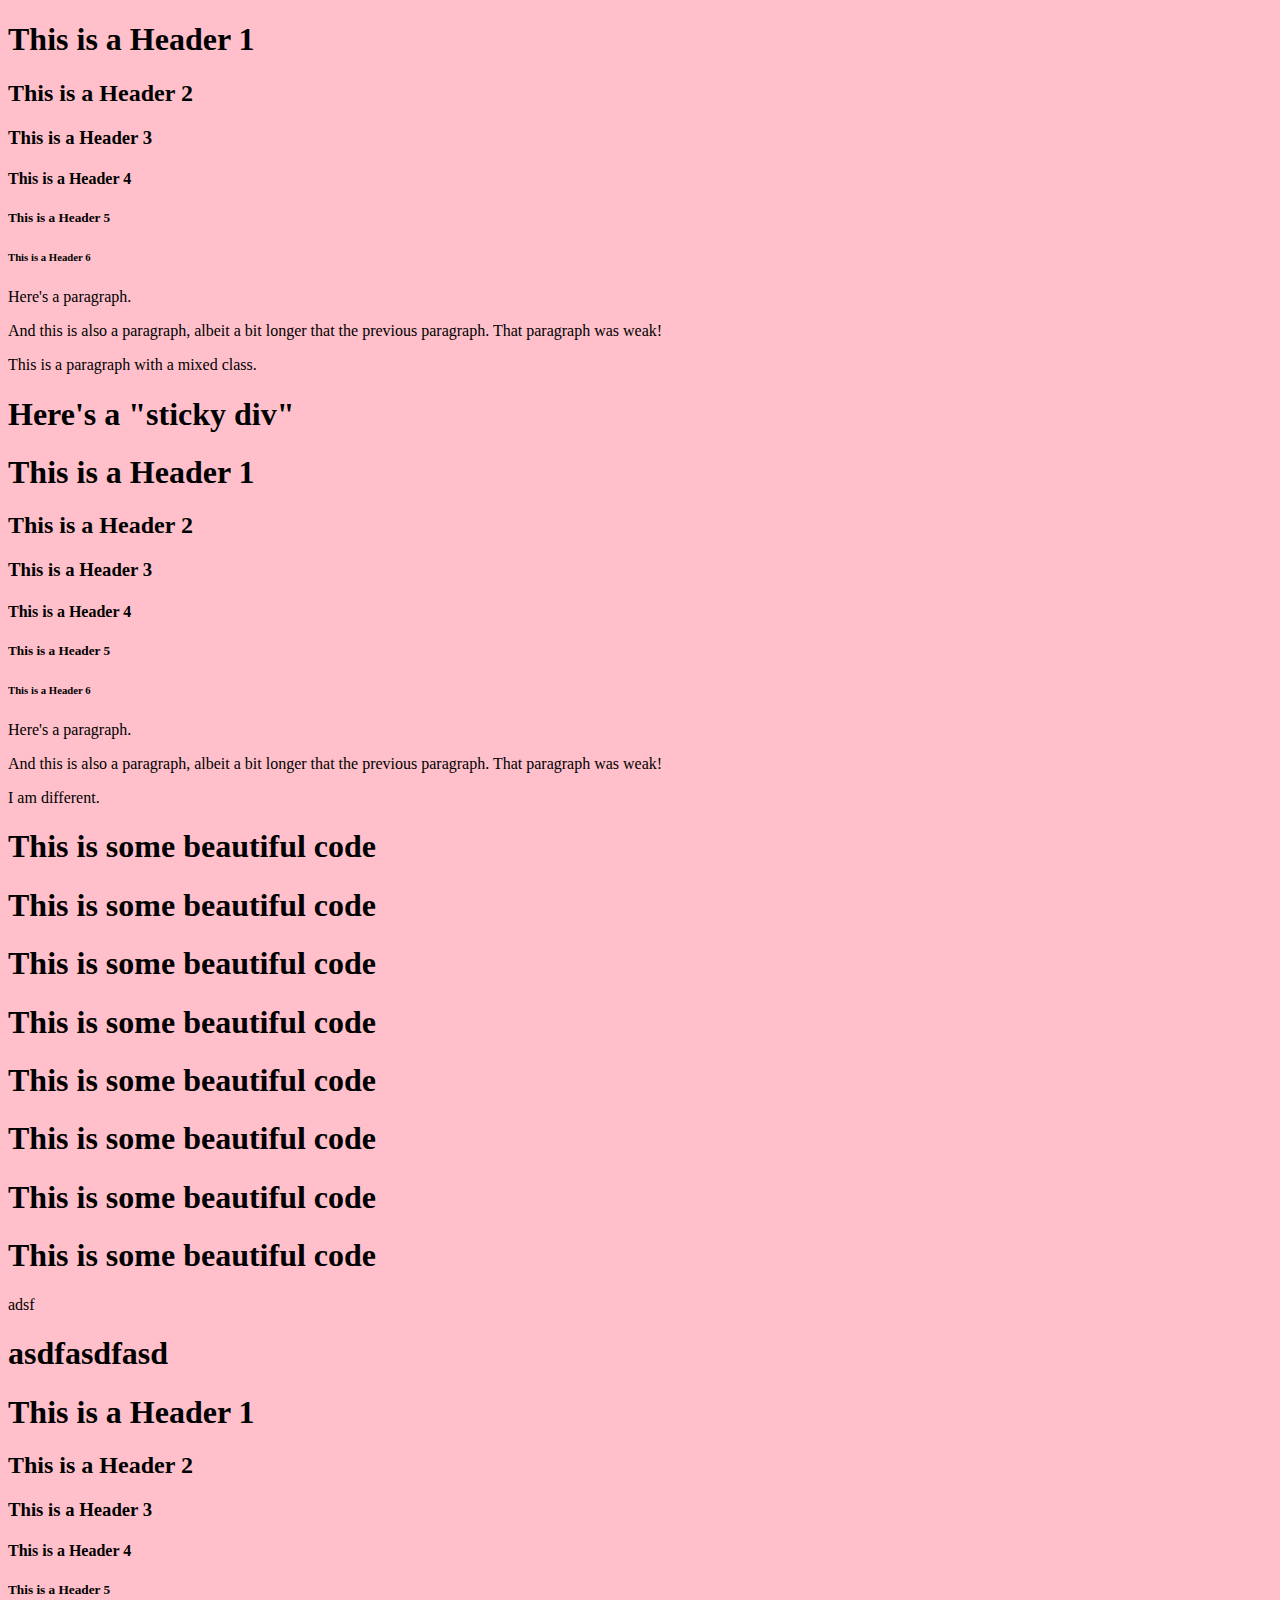
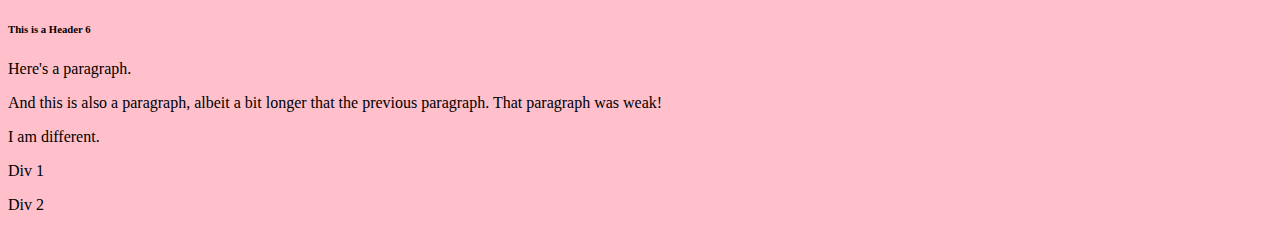
<file: index_copy.html>
<! –- We must always begin with an HTML label to show the browser that this is a document with an HTML format. — >
<!DOCTYPE html>
<html>
   <head>
<head>

  <link rel="stylesheet" type="text/css" href="styles.css">

</head>   </head>
   <body>
       <h1>This is a Header 1</h1>
       <h2>This is a Header 2</h2>
       <h3>This is a Header 3</h3>
       <h4>This is a Header 4</h4>
       <h5>This is a Header 5</h5>
       <h6>This is a Header 6</h6>
    <p>Here's a paragraph.</p>
    <p>And this is also a paragraph, albeit a bit longer that the previous paragraph. That paragraph was weak!</p>

    <p class="mix">This is a paragraph with a mixed class.</p>

    <div class="sticky"><h1>Here's a "sticky div"</h1></div>

<div class="blueDiv">
       <h1>This is a Header 1</h1>
       <h2>This is a Header 2</h2>
       <h3>This is a Header 3</h3>
       <h4>This is a Header 4</h4>
       <h5>This is a Header 5</h5>
       <h6>This is a Header 6</h6>
    <p>Here's a paragraph.</p>
    <p>And this is also a paragraph, albeit a bit longer that the previous paragraph. That paragraph was weak!</p>
    <p id="p01">I am different.</p>
</div>


<div class="relax">
    <div class="howToRelax">
        <h1>This is some beautiful code</h1>
    </div>
    <div class="howToRelax">
        <h1>This is some beautiful code</h1>
    </div>
    <div class="howToRelax">
        <h1>This is some beautiful code</h1>
    </div>
    <div class="howToRelax">
        <h1>This is some beautiful code</h1>
    </div>
    <div class="howToRelax">
        <h1>This is some beautiful code</h1>
    </div>
    <div class="howToRelax">
        <h1>This is some beautiful code</h1>
    </div>
    <div class="howToRelax">
        <h1>This is some beautiful code</h1>
    </div>
    <div class="howToRelax">
        <h1>This is some beautiful code</h1>
    </div>
</div>


<div class="halfGreen">
    adsf
</div>

<div class="halfRed">
    <h1>asdfasdfasd</h1>
</div>

<div style="clear: both">
</div>

<div class="outerGreenDiv">

<div class="greenDiv">
       <h1>This is a Header 1</h1>
       <h2>This is a Header 2</h2>
       <h3>This is a Header 3</h3>
       <h4>This is a Header 4</h4>
       <h5>This is a Header 5</h5>
       <h6>This is a Header 6</h6>
    <p>Here's a paragraph.</p>
    <p>And this is also a paragraph, albeit a bit longer that the previous paragraph. That paragraph was weak!</p>
    <p id="p01">I am different.</p>
</div>
</div>

<div class="outerGreenDiv">
<div class="outerGreenDiv1">
<div class="outerGreenDiv">
<div class="outerGreenDiv1">
<div class="outerGreenDiv">
<div class="outerGreenDiv1">
<div class="outerGreenDiv">
<div class="outerGreenDiv1">
</div>
</div>
</div>
</div>
</div>
</div>
</div>
</div>


<div class="mainContent">

    <div class="div1">
        <p>Div 1</p>
    </div>
    <div class="div2">
        <p>Div 2</p>
    </div>


    <section class="container">
    <div class="one"></div>
    <div class="two"></div>
</section>



   </body>
</html>
</file>
<file: styles.css>
body {
    background-color: pink;
}
</file>
